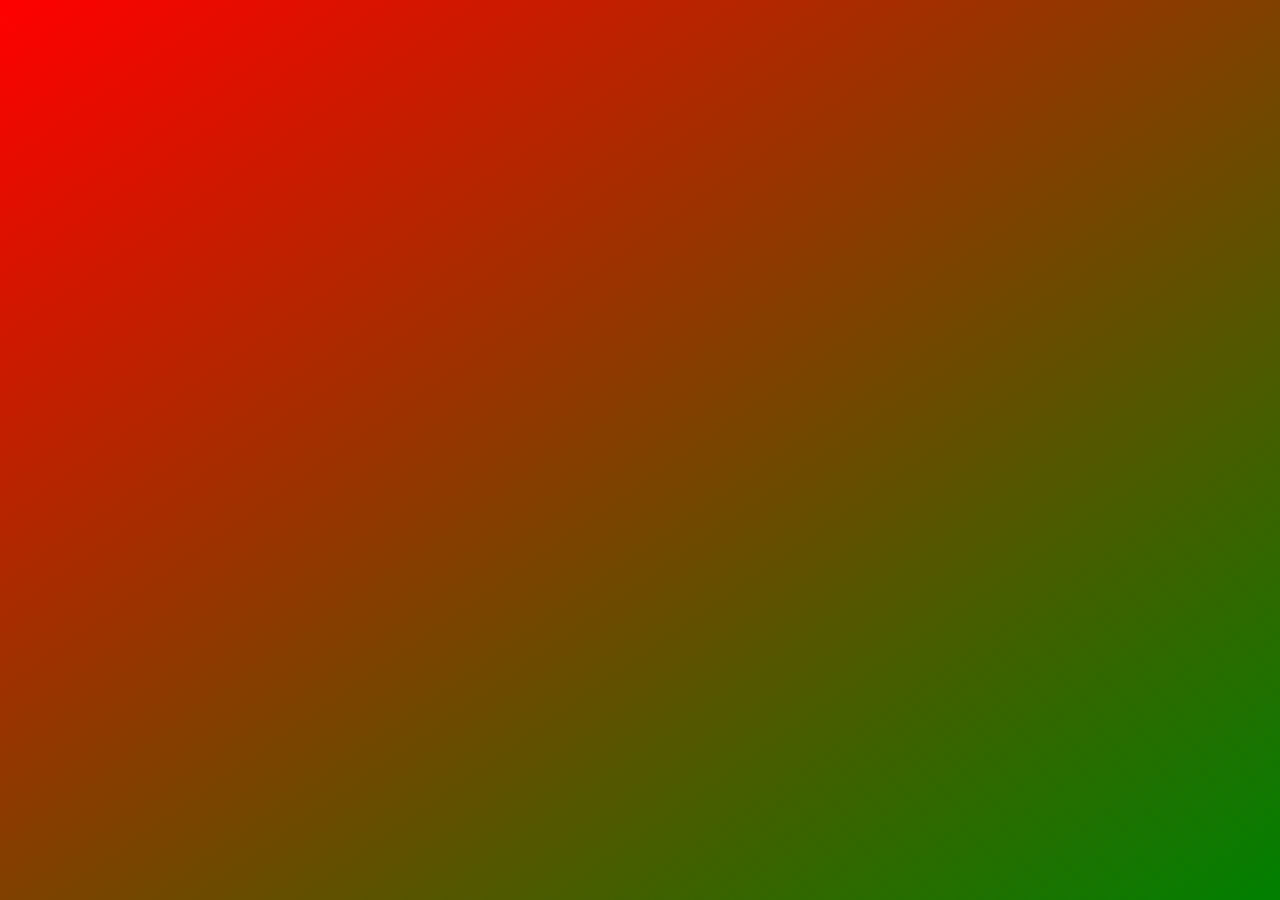
<file: index.html>
<!DOCTYPE html>
<html lang="en">

<head>
  <meta charset="UTF-8">
  <meta name="viewport" content="width=device-width, initial-scale=1.0">
  <title>Document</title>
  <style>
    body,html{
      height: 100%;
      width:100%;
      font-family: Verdana, Geneva, Tahoma, sans-serif;
    }
    body{
      height: auto;
      width: auto;
     background-color:red; 
     background: linear-gradient(to right bottom, red,green);
    }
    
  </style>
</head>

<body>
  <div class="i"></div>
  <div class="text">
     
  </div>
</body>

</html>
</file>
